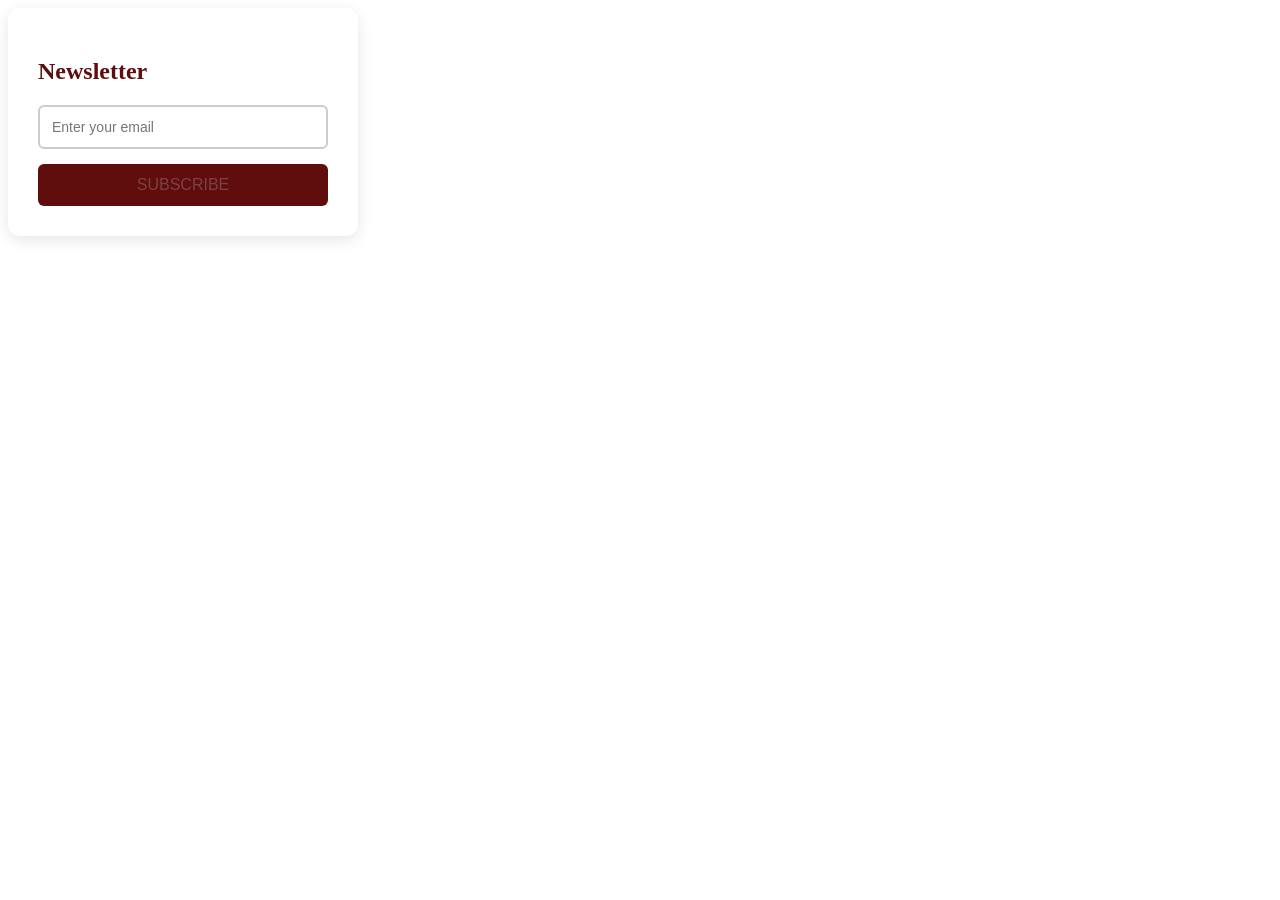
<file: index.html>
<!DOCTYPE html>
<html lang="en">
<head>
    <meta charset="UTF-8">
    <title>Chuj</title>
    <link rel="stylesheet" href="animation.css">
</head>
<body>
    <div class="form-card">
        <h2>Newsletter</h2>
        <input class="input-field" type="email" placeholder="Enter your email">
        <button class="animation-btn">SUBSCRIBE</button>
    </div>
</body>
</html>
</file>
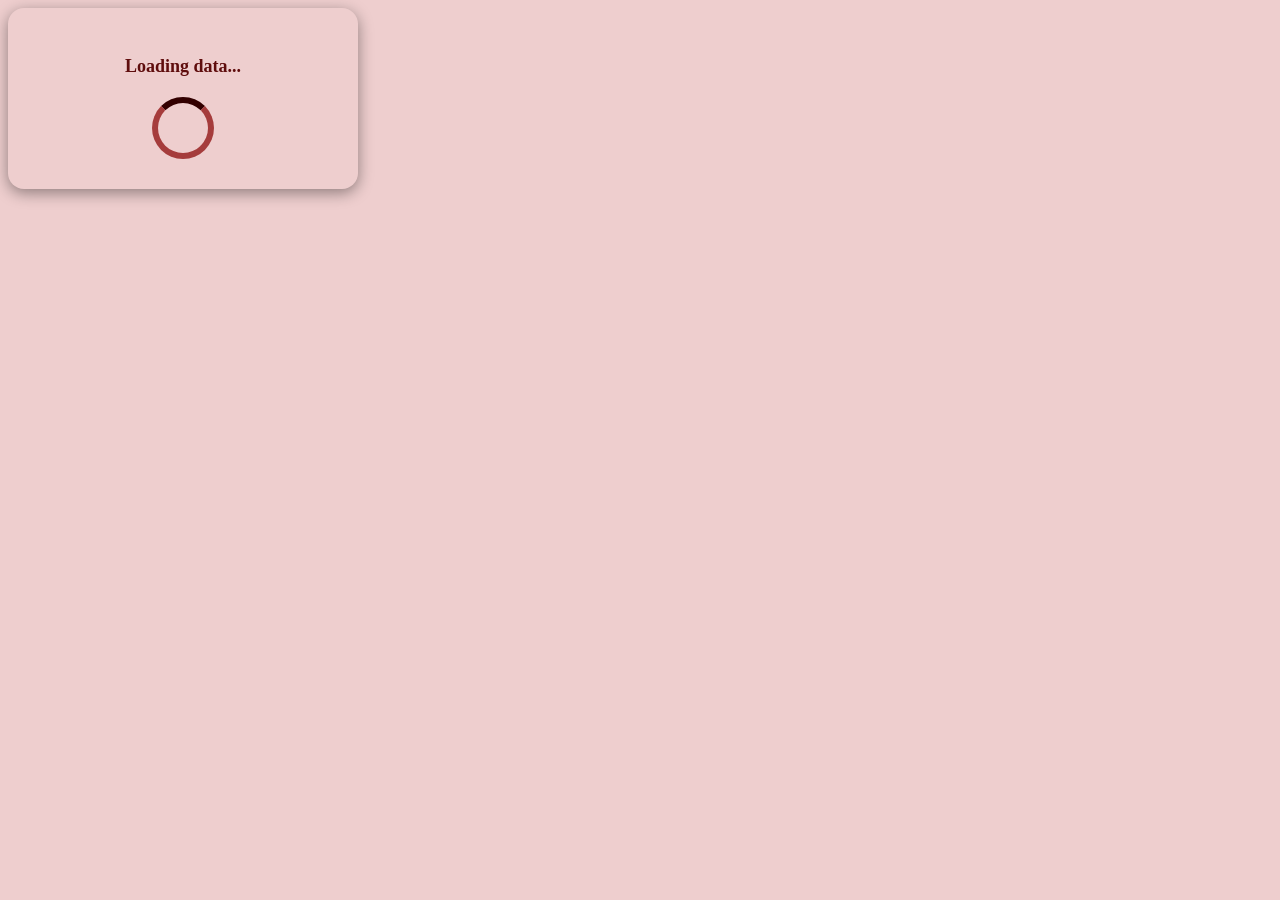
<file: keyframes.html>
<!DOCTYPE html>
<html lang="en">
<head>
    <meta charset="UTF-8">
    <title>ANIMATION</title>
    <link rel="stylesheet" href="keyframes.css">
</head>

<html>
    <body class="loading-card">
        <h3>Loading data...</h3>
    <div class="spinner ">
        </div>
        </body>
            </html
</file>
<file: animation.css>
.form-card {
  background-color: #fff;
    border-radius: 12px;
    padding: 30px;
    box-shadow: 0 4px 15px rgba(0, 0, 0, 0.1);
    max-width: 350px;
    box-sizing: border-box;

}
h2 {
  margin-bottom: 20px;
  color: #5f0d0d;
}
.input-field {
    width: 100%;
    padding: 12px;
    margin-bottom: 15px;
    border: 2px solid #ccc;
    border-radius: 6px;
    outline: none;
    font-size: 14px;
    box-sizing: border-box;
    transition: border-color 0.3s ease, box-shadow 0.5s ease;
}

.input-field:focus {
    border-color: #5f0d0d;
    box-shadow: 0 0 8px rgba(240, 2, 2, 0.3);

}
.animation-btn {
    background-color: #5f0d0d;
    color: #7c4242;
    padding: 12px;
    border: none;
    border-radius: 6px;
    cursor: pointer;
    font-size: 16px;
    transition: background-color 0.3s ease, transform 0.2s ease;
    width: 100%;
    box-sizing: border-box;
}
.animation-btn:hover {
    background-color: #7a1a1a;
    transform: scale(1.05);
}

@keyframes spin {
    0% {
        transform: rotate(0deg);
    }
    100% {s
        transform: rotate(360deg);
    }
}
</file>
<file: keyframes.css>
.loading-card {
   padding: 30px;
   text-align: center;
    justify-content: center;
   box-sizing: border-box;
    background-color: #eecece;
    border-radius: 16px;
    max-width: 350px;
    box-shadow: 0 4px 15px rgba(0, 0, 0, 0.4);
}

h3 {
    color: #5f0d0d;
    margin-bottom: 20px;
    font-size: 18px;
}

.spinner {
    width: 50px;
    height: 50px;
    border: 6px solid #a53c3c;
    border-radius: 50%;
    margin: 0 auto;
    border-top-color: #320000;
    animation: spin 1s linear infinite;
}

@keyframes spin {
    0% {
        transform: rotate(0deg);
    }
    100% {
        transform: rotate(360deg);
    }
}
</file>
